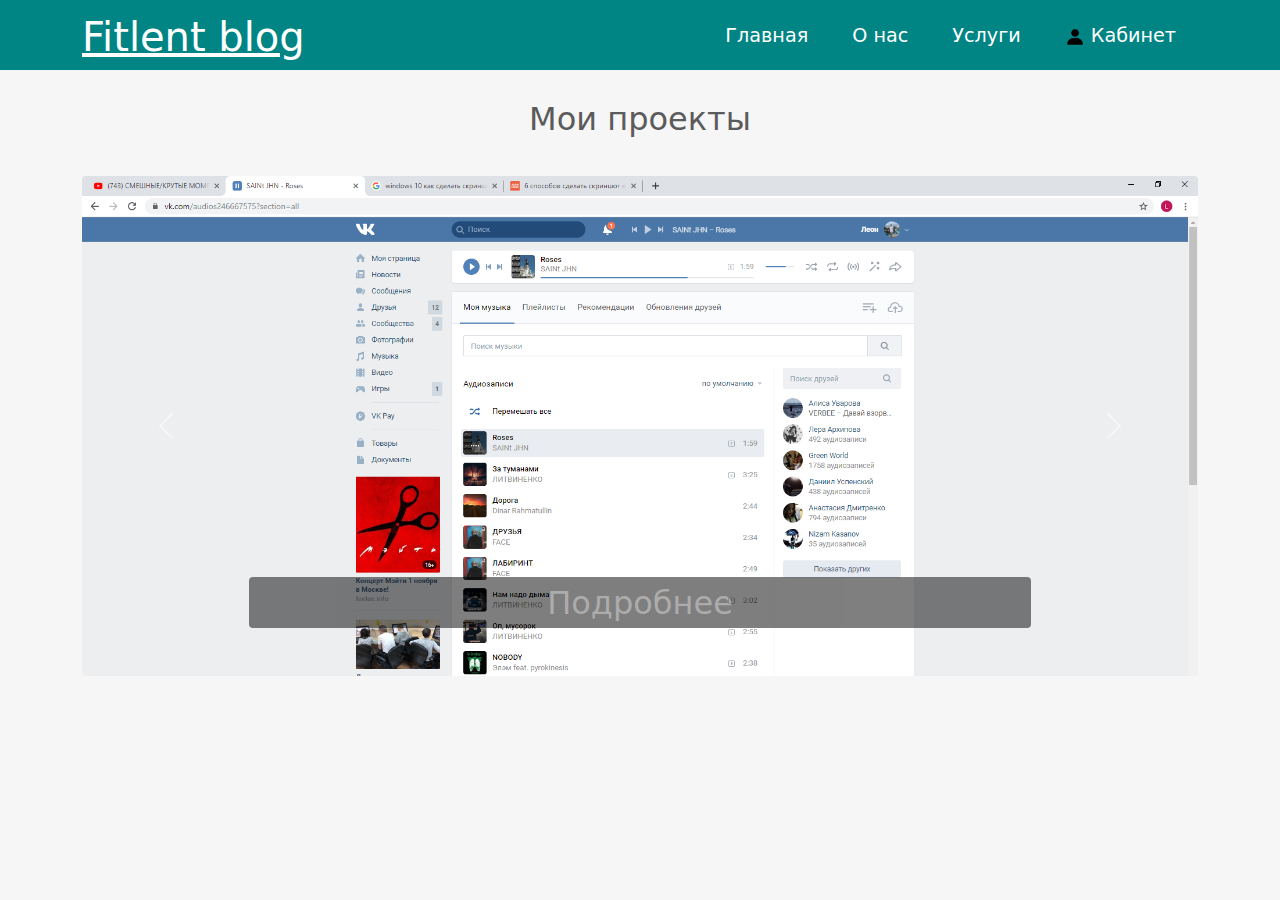
<file: public_html/index.html>
<!DOCTYPE html>
<html lang="en">
<head>
    <meta charset="UTF-8">
    <meta name="viewport" content="width=device-width, initial-scale=1">

    <link href="assets/plugins/bootstrap/css/bootstrap.min.css" rel="stylesheet">

    <link href="assets/css/style.css" rel="stylesheet">
    <link href="assets/css/style_for_main_page/style_for_main_header.css" rel="stylesheet">
    <link href="assets/css/style_for_main_page/style_for_slider.css" rel="stylesheet">


    <title>Fitlent blog</title>
</head>
<body>



<header class="container-fluid">
    <div class="container">
        <div class="row">
            <div class="col-4">
                <h1>
                    <a href="/" class="logo">Fitlent blog</a>
                </h1>
            </div>
            <nav class="col-8">
                <ul>
                    <li><a href="#">Главная</a></li>
                    <li><a href="#">О нас</a></li>
                    <li><a href="#">Услуги</a></li>
                    <li>
                        <a href="#">
                            <img src="assets/images/img_for_style/style_header/user.png" height="20" width="20">
                            Кабинет
                        </a>
                        <ul>
                            <li><a href="#">Админ панель</a></li>
                            <li><a href="#">Выход</a></li>
                        </ul>
                    </li>
                </ul>
            </nav>
        </div>
    </div>
</header>




<div class="container">
    <div>
        <h2 class="slider-title">Мои проекты</h2>
    </div>
    <div id="carouselExampleCaptions" class="carousel slide" data-bs-ride="false">
        <div class="carousel-indicators">
            <button type="button" data-bs-target="#carouselExampleCaptions" data-bs-slide-to="0" class="active" aria-current="true" aria-label="Slide 1"></button>
            <button type="button" data-bs-target="#carouselExampleCaptions" data-bs-slide-to="1" aria-label="Slide 2"></button>
            <button type="button" data-bs-target="#carouselExampleCaptions" data-bs-slide-to="2" aria-label="Slide 3"></button>
        </div>
        <div class="carousel-inner">
            <div class="carousel-item active">
                <div class="carousel-item_img">
                    <a href="/">
                        <img src="assets/images/img_for_style/style_carousel/1.png" class="d-block w-100" alt="...">
                    </a>
                    <div class="carousel-caption d-none d-md-block">
                        <h5><a href="/">Подробнее</a></h5>
                    </div>
                </div>
            </div>
            <div class="carousel-item">
                <div class="carousel-item_img">
                    <a href="/">
                        <img src="assets/images/img_for_style/style_carousel/2.png" class="d-block w-100" alt="...">
                    </a>
                    <div class="carousel-caption d-none d-md-block">
                        <h5><a href="/">Подробнее</a></h5>
                    </div>
                </div>
            </div>
            <div class="carousel-item">
                <div class="carousel-item_img">
                    <a href="/">
                        <img src="assets/images/img_for_style/style_carousel/3.png" class="d-block w-100" alt="...">
                    </a>
                    <div class="carousel-caption d-none d-md-block">
                        <h5><a href="/">Подробнее</a></h5>
                    </div>
                </div>
            </div>
        </div>
        <button class="carousel-control-prev" type="button" data-bs-target="#carouselExampleCaptions" data-bs-slide="prev">
            <span class="carousel-control-prev-icon" aria-hidden="true"></span>
            <span class="visually-hidden">Previous</span>
        </button>
        <button class="carousel-control-next" type="button" data-bs-target="#carouselExampleCaptions" data-bs-slide="next">
            <span class="carousel-control-next-icon" aria-hidden="true"></span>
            <span class="visually-hidden">Next</span>
        </button>
    </div>

</div>




<!--Подключение bootstrap-->
<script src="assets/plugins/bootstrap/js/bootstrap.min.js"></script>


</body>
</html>
</file>
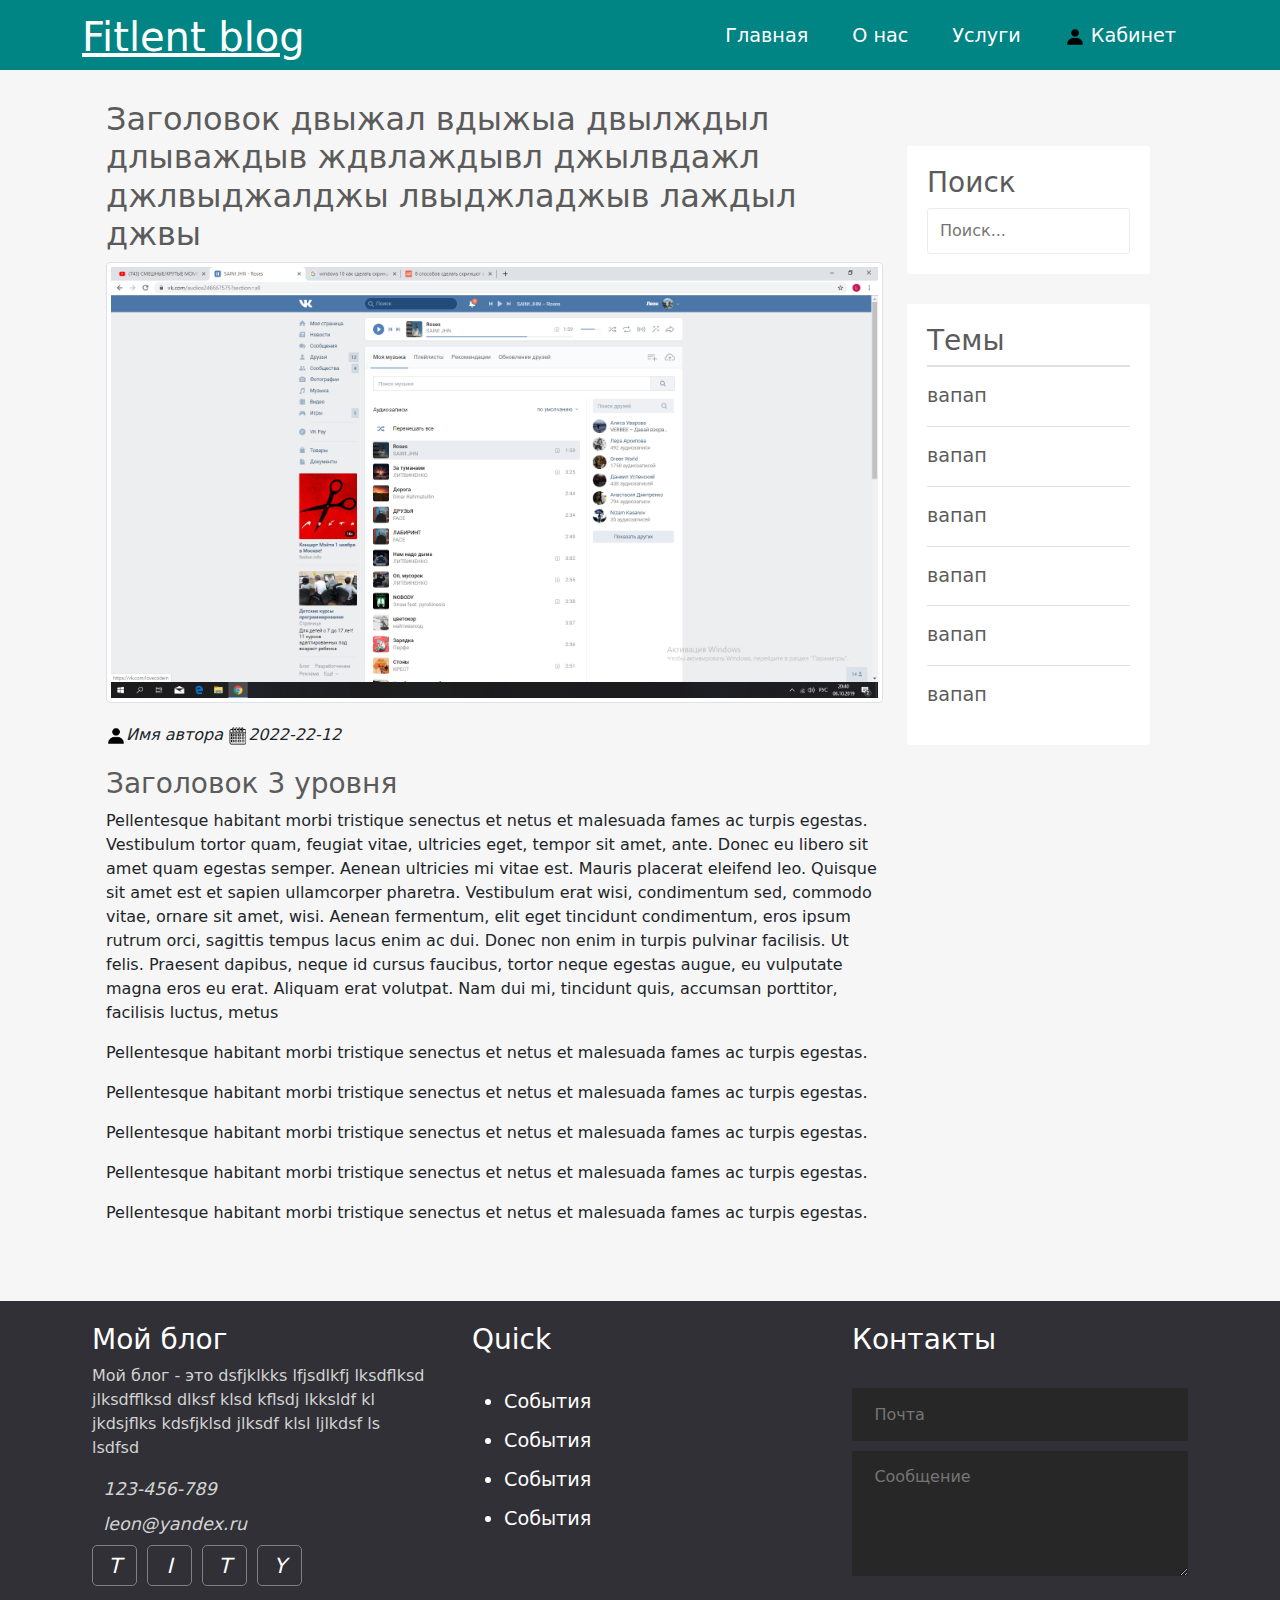
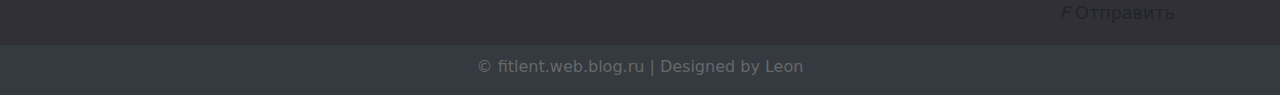
<file: public_html/single.html>
<!DOCTYPE html>
<html lang="en" xmlns="http://www.w3.org/1999/html">
<head>
    <meta charset="UTF-8">
    <meta name="viewport" content="width=device-width, initial-scale=1">

    <link href="assets/plugins/bootstrap/css/bootstrap.min.css" rel="stylesheet">

    <link href="assets/css/style.css" rel="stylesheet">
    <link href="assets/css/style_for_main_page/style_for_main_header.css" rel="stylesheet">
    <link href="assets/css/style_for_main_page/style_for_slider.css" rel="stylesheet">
    <link href="assets/css/style_for_main_page/style_content.css" rel="stylesheet">
    <link href="assets/css/style_for_main_page/style_footer.css" rel="stylesheet">
    <link href="assets/css/style_for_single_page/style_for_page.css" rel="stylesheet">


    <title>Fitlent blog</title>
</head>
<body>



<header class="container-fluid">
    <div class="container">
        <div class="row">
            <div class="col-4">
                <h1>
                    <a href="/" class="logo">Fitlent blog</a>
                </h1>
            </div>
            <nav class="col-8">
                <ul>
                    <li><a href="#">Главная</a></li>
                    <li><a href="#">О нас</a></li>
                    <li><a href="#">Услуги</a></li>
                    <li>
                        <a href="#">
                            <img src="assets/images/img_for_style/style_header/user.png" height="20" width="20">
                            Кабинет
                        </a>
                        <ul>
                            <li><a href="#">Админ панель</a></li>
                            <li><a href="#">Выход</a></li>
                        </ul>
                    </li>
                </ul>
            </nav>
        </div>
    </div>
</header>









<div class="container">
    <div class="container row">

        <div class="main-content col-md-9 col-12">
            <h2>Заголовок двыжал вдыжыа двылждыл длываждыв ждвлаждывл джылвдажл джлвыджалджы лвыджладжыв лаждыл джвы</h2>

            <div class="single_post row">
                <div class="img col-12">
                    <img src="assets/images/img_for_style/style_carousel/1.png" alt="" class="img-thumbnail">
                </div>
                <div class="info">
                    <i><img src="assets/images/img_for_style/style_header/user.png" height="20" width="20">Имя автора</i>
                    <i><img src="assets/images/img_for_style/style_header/calendar.png" height="20" width="20">2022-22-12</i>
                </div>
                <div class="single_post_text col-12">
                    <h3>Заголовок 3 уровня</h3>
                    <p>Pellentesque habitant morbi tristique senectus et netus et malesuada fames ac turpis egestas.
                        Vestibulum tortor quam, feugiat vitae, ultricies eget, tempor sit amet, ante. Donec eu libero
                        sit amet quam egestas semper. Aenean ultricies mi vitae est. Mauris placerat eleifend leo.
                        Quisque sit amet est et sapien ullamcorper pharetra. Vestibulum erat wisi, condimentum sed,
                        commodo vitae, ornare sit amet, wisi. Aenean fermentum, elit eget tincidunt condimentum,
                        eros ipsum rutrum orci, sagittis tempus lacus enim ac dui. Donec non enim in turpis pulvinar
                        facilisis. Ut felis. Praesent dapibus, neque id cursus faucibus, tortor neque egestas augue,
                        eu vulputate magna eros eu erat. Aliquam erat volutpat. Nam dui mi, tincidunt quis, accumsan
                        porttitor, facilisis luctus, metus</p>
                    <p>Pellentesque habitant morbi tristique senectus et netus et malesuada fames ac turpis egestas.</p>
                    <p>Pellentesque habitant morbi tristique senectus et netus et malesuada fames ac turpis egestas.</p>
                    <p>Pellentesque habitant morbi tristique senectus et netus et malesuada fames ac turpis egestas.</p>
                    <p>Pellentesque habitant morbi tristique senectus et netus et malesuada fames ac turpis egestas.</p>
                    <p>Pellentesque habitant morbi tristique senectus et netus et malesuada fames ac turpis egestas.</p>
                </div>
            </div>


        </div>




        <div class="sidebar col-md-3 col-12">

            <div class="section search">
                <h3>Поиск</h3>
                <form action="/" method="post">
                    <input type="text" name="search-term" class="text-input" placeholder="Поиск...">
                </form>
            </div>

            <div class="section topics">
                <h3>Темы</h3>
                <ul>
                    <li><a href="#">вапап</a></li>
                    <li><a href="#">вапап</a></li>
                    <li><a href="#">вапап</a></li>
                    <li><a href="#">вапап</a></li>
                    <li><a href="#">вапап</a></li>
                    <li><a href="#">вапап</a></li>
                </ul>
            </div>

        </div>

    </div>
</div>



<div class="footer container-fluid">
    <div class="footer-content container">
        <div class="row">
            <div class="footer-section about col-md-4 col-12">
                <h3 class="logo-text">Мой блог</h3>
                <p>
                    Мой блог - это dsfjklkks lfjsdlkfj lksdflksd jlksdfflksd dlksf klsd
                    kflsdj lkksldf kl jkdsjflks kdsfjklsd jlksdf klsl ljlkdsf ls lsdfsd
                </p>
                <div class="contact">
                    <span><i>&nbsp; 123-456-789</i></span>
                    <span><i>&nbsp; leon@yandex.ru</i></span>
                </div>
                <div class="socials">
                    <a href="#"><i>T</i></a>
                    <a href="#"><i>I</i></a>
                    <a href="#"><i>T</i></a>
                    <a href="#"><i>Y</i></a>
                </div>
            </div>

            <div class="footer-section links col-md-4 col-12">
                <h3>Quick</h3>
                <br>
                <ul>
                    <a href="/"><li>События</li></a>
                    <a href="/"><li>События</li></a>
                    <a href="/"><li>События</li></a>
                    <a href="/"><li>События</li></a>

                </ul>
            </div>


            <div class="footer-section contact-form col-md-4 col-12">
                <h3>Контакты</h3>
                <br>
                <form action="/" method="post">
                    <input type="email" name="email" class="text-input contact-input" placeholder="Почта">
                    <textarea rows="4" name="message" class="text-input contact-input" placeholder="Сообщение"></textarea>
                    <button type="submit" class="btn btn-big contact-btn">
                        <i>F</i>
                        Отправить
                    </button>
                </form>
            </div>

            <div class="footer-bottom">
                &copy; fitlent.web.blog.ru | Designed by Leon
            </div>


        </div>
    </div>
</div>




<!--Подключение bootstrap-->
<script src="assets/plugins/bootstrap/js/bootstrap.min.js"></script>


</body>
</html>
</file>
<file: public_html/assets/css/style.css>
html,
h1,
h2,
h3,
h4,
h5,
h6 {
    color: #5c5b5b;
}
body{
    background: #f6f6f6;
}
a{
    text-decoration: none;
    color: inherit;
}

input{
    padding: 10px 12px;
    display: block;
    width: 100%;
    border-radius: 3px;
    border: 1px solid #ececec;
    line-height: 1.5rem;
    color: #444444;
    font-size: 1rem;
}
</file>
<file: public_html/assets/css/style_for_main_page/style_for_main_header.css>
header{
    background: #008484;
    height: 70px;
}
header *{
    color: #ffffff;
}
header h1 {
    margin-top: 13px;
}
header h1 a{
    color: #ffffff;
}
header h1 a:hover{
     color: #ffffff;
 }
header ul{
    margin: 0;
    padding: 0;
    list-style-type: none;
    float: right;
}
header ul li{
    float: left;
    position: relative;
}
header ul li a{
    display: block;
    font-size: 1.2rem;
    text-decoration: none;
    color: #ffffff;
    padding: 22px;
}
header ul li a:hover{
    background: #006669;
    transition: 0.5s;
    color: #fff;
}


header ul li ul{
    position: absolute;
    top: 70px;
    right: 0px;
    width: 180px;
    display: none;
    z-index: 111;
}
header ul li:hover ul{
    display: block;
}
header ul li ul li{
    width: 100%;
}
header ul li ul li a{
    padding: 10px;
    background: white;
    color: #006669;
}


.logo{
    text-decoration: underline;
}
</file>
<file: public_html/assets/css/style_for_main_page/style_for_slider.css>
.slider-title{
    text-align: center;
    padding: 30px 0;
}

.carousel{
    height: 500px;
}
.carousel-inner, .carousel-item{
    height: 500px;
    border-radius: 4px;
}

.carousel-caption h5{
    font-size: 2rem;
    font-weight: 500;
    background: #000000;
    max-width: 100%;
    padding: 0.2em;
    opacity: 0.5;
    border-radius: 4px;
}
.carousel-caption h5:hover{
    opacity: 0.8;
    text-decoration: underline;
}
.carousel-caption h5:hover a{
    color: #5c5b5b;
}




.carousel-item_img:hover .carousel-caption h5{
    opacity: 0.8;
    text-decoration: underline;
}
</file>
<file: public_html/assets/css/style_for_main_page/style_content.css>
.main-content{
    margin: 30px 0;
}
.main-content .post{
    margin-bottom: 30px;
}
.main-content .post_text{
    background: #ffffff;
    padding: 8px;
    border-radius: 3px;
}
.main-content .post_text h3{
    margin: 14px 0;
}
.main-content .post_text h3 a:hover{
    text-decoration: underline;
    color: #5c5b5b;
}
.main-content .post_text i{
    margin: 0 14px 14px 0;
}




.search{
    margin-top: 76px;
}
.sidebar .section{
    background: #ffffff;
    padding: 20px;
    border-radius: 3px;
    margin-bottom: 30px;
}
.sidebar .topics ul{
    margin: 0;
    padding: 0;
    list-style: none;
    border-top: 1px solid #e0e0e0;
}
.sidebar .topics ul li a{
    display: block;
    padding: 15px 0 15px 0;
    border-top: 1px solid #e0e0e0;
    transition: all 0.3s;
    text-decoration: none;
    font-weight: 500;
    color: #5c5b5b;
    font-size: 1.2em;
}
.sidebar .topics ul li a:hover{
    padding-left: 10px;
    transition: all 0.3s;
}
</file>
<file: public_html/assets/css/style_for_main_page/style_footer.css>
.footer{
    background: #303036;
    color: #d3d3d3;
    position: relative;

    padding-bottom: 40px;
}
.footer .footer-section{
    padding: 22px;
}
.footer h4, .footer h3{
    color: white;
}
.footer .about .contact span{
    display: block;
    font-size: 1.1em;
    margin-bottom: 8px;
}
.footer .about .socials a{
    border: 1px solid grey;
    width: 45px;
    height: 41px;
    padding-top: 5px;
    margin-right: 5px;
    text-align: center;
    display: inline-block;
    font-size: 1.3em;
    border-radius: 5px;
    transition: all .3s;
    color: #ffffff;
}
.footer .about .socials a:hover{
    border: 1px solid white;
    color: white;
    transition: all .3s;
}
.footer .links ul a{
    display: block;
    margin-bottom: 10px;
    font-size: 1.2em;
    transition: all .3s;
    color: #ffffff;
    text-decoration: none;
}
.footer .links ul a:hover{
    color: white;
    margin-left: 15px;
    transition: all .3s;
}

.footer .contact-form .contact-input{
    background: #272727;
    color: #bebdbd;
    margin-bottom: 10px;
    line-height: 1.5rem;
    padding: .9rem 1.4rem;
    border: none;
    width: 100%;
}
.footer .contact-form .contact-input:focus{
    background: #1a1a1a;
}
.footer .contact-form .contact-btn{
    float: right;
    font-size: 1.1em;
}
.footer .footer-bottom{
    background: #343a40;
    color: #686868;
    height: 50px;
    width: 100%;
    text-align: center;

    position: absolute;
    bottom: 0;
    left: 0;
    padding-top: 10px;
}
</file>
<file: public_html/assets/css/style_for_single_page/style_for_page.css>
.single_post{
    margin-bottom: 30px;
}
.single_post .info{
    margin: 20px 0;
}
.single_post .info .i{
    display: inline-block;
    margin-right: 30px;
}
.single_post a{
    text-decoration: underline;
}
.single_post a:hover{
    text-decoration: none;
    color: #008489;
}




.all-comments{
    margin-top: 3rem;
}
.all-comments h3{
    margin-bottom: 3rem;
}
.all-comments .one-comment{
    padding: 1rem;
    border: 1px solid #008484;
    border-radius: 4px;

    margin-bottom: 20px;
}

.all-comments .one-comment span{
    display: inline-flex;
    margin: 1.5rem 1.5rem 1.5rem 0;
}
</file>
